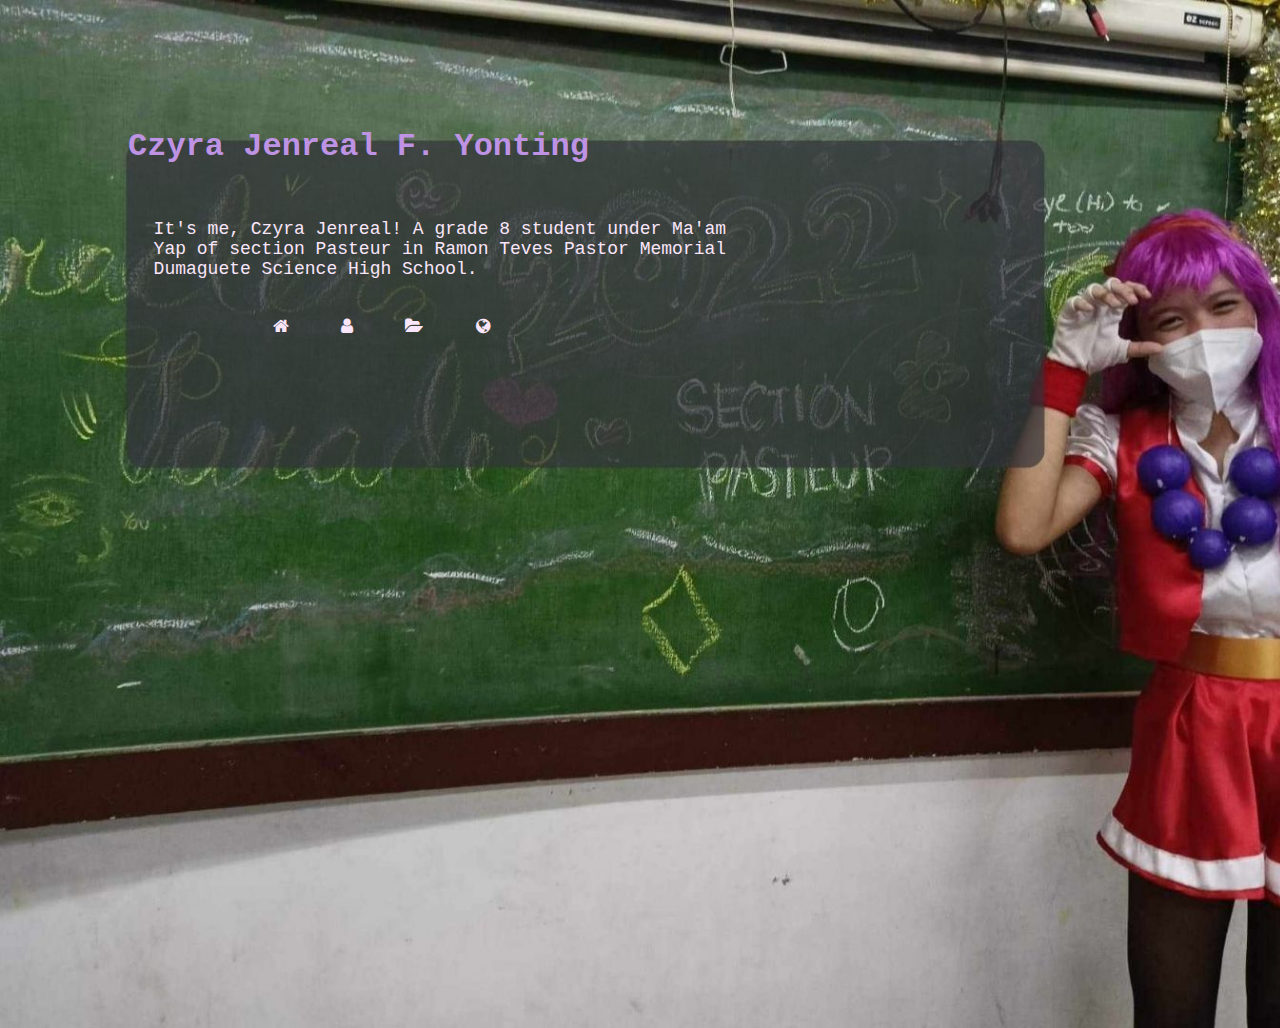
<file: index.html>
<!DOCTYPE html>
<html lang="en">
<head>
    <title> Portforyou ni ako </title>
    <link rel="stylesheet" href="style.css">
    <link rel="stylesheet" type="text/css" href="https://stackpath.bootstrapcdn.com/font-awesome/4.7.0/css/font-awesome.min.css">
</head>
<body>
    <header>
         <div class="title">
            <h2> Czyra Jenreal F. Yonting</h2>
         </div>
         <br>
         <br>
         <br>
         <div class="body">
            <p> It's me, Czyra Jenreal! A grade 8 student under Ma'am Yap of section Pasteur in Ramon Teves Pastor Memorial Dumaguete Science High School.</p>
         </div>
         <br>
         <div class="main">
            <ul>
                <li class="active">
                <li> <a href="index.html"><i class="fa fa-home"></i></a></li>
                <li> <a href="me.html"><i class="fa fa-user"></i></a> </li>
                <li> <a href="portfolio.html"><i class="fa fa-folder-open"></i></a> </li>
                <li> <a href="contact.html"><i class="fa fa-globe"></i></a> </li>
            <ul>
         </div>
         </div>

    </header>
</body>
</html>
</file>
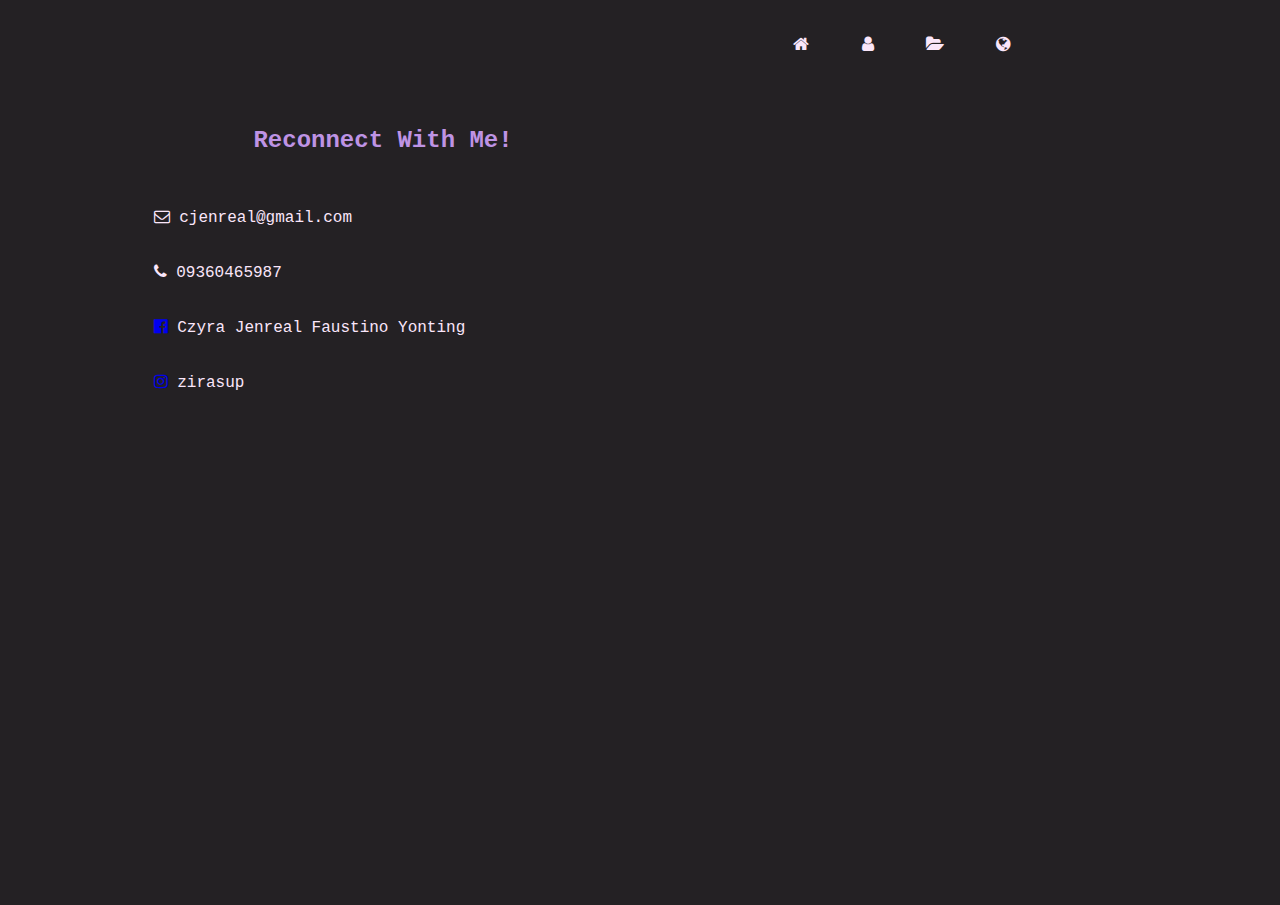
<file: contact.html>
<!DOCTYPE html>
<html lang="en">
<head>
    <title> Portforyou ni ako </title>
    <link rel="stylesheet" href="styles.css">
    <link rel="stylesheet" type="text/css" href="https://stackpath.bootstrapcdn.com/font-awesome/4.7.0/css/font-awesome.min.css">
</head>
<body>
    <header>
        <div class="main">
            <h3></h3>
            <ul>
                <li class="active">
                <li> <a href="index.html"><i class="fa fa-home"></i></a></li>
                <li> <a href="me.html"><i class="fa fa-user"></i></a> </li>
                <li> <a href="portfolio.html"><i class="fa fa-folder-open"></i></a> </li>
                <li> <a href="contact.html"><i class="fa fa-globe"></i></a> </li>
            <ul>
         </div>
         <br>
         <br>
         <br>
         <br>
         <div class="title">
            <h2>Reconnect With Me!</h2>
            <br>
            <br>
            <br>
         </div>
         <div class="body">
            <p> <i class="fa fa-envelope-o"></i> cjenreal@gmail.com </p>
                <br>
                <br>
            <p> <i class="fa fa-phone"></i> 09360465987 </p>
                <br>
                <br>
            <p><a href="https://web.facebook.com/profile.php?id=100066915527084"><i class="fa fa-facebook-official"></i></a> Czyra Jenreal Faustino Yonting</p>
                <br>
                <br>
            <p><a href="https://www.instagram.com/zirasup/"><i class="fa fa-instagram"></i></a> zirasup</p>
         </div>
</file>
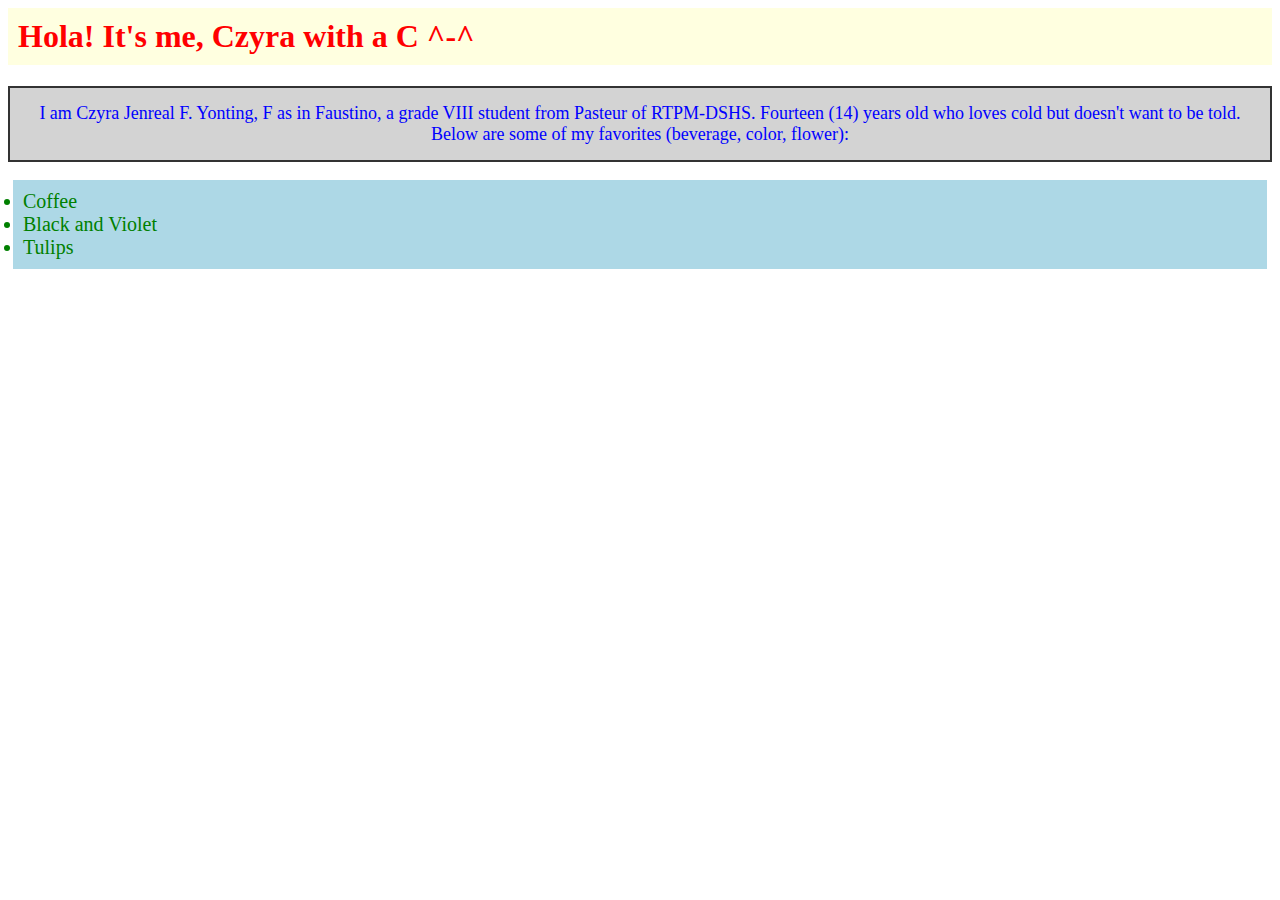
<file: CSS.html>
<html>
<head>
<style>

h1 {
   color: red;
   background-color: lightyellow;
   font-size: 32px;
   padding: 10px;
}
p {
  color: blue;
  border: 2px solid #333;
  background-color: lightgray;
  padding: 15px;
  font-size: 18px;
  text-align: center;
}
ul {
  color: green;
  background-color: lightblue;
  margin: 5px;
  padding: 10px;
  font-size: 20px;
}
</style>
</head>

<body>

<h1> Hola! It's me, Czyra with a C ^-^ </h1>

<p> I am Czyra Jenreal F. Yonting, F as in Faustino, a grade VIII student from Pasteur of RTPM-DSHS. Fourteen (14) years old who loves cold but doesn't want to be told. Below are some of my favorites (beverage, color, flower): </p>

<ul>
    <li>Coffee</li>
    <li>Black and Violet</li>
    <li>Tulips</li>
</ul>  


</body>
</html>
</file>
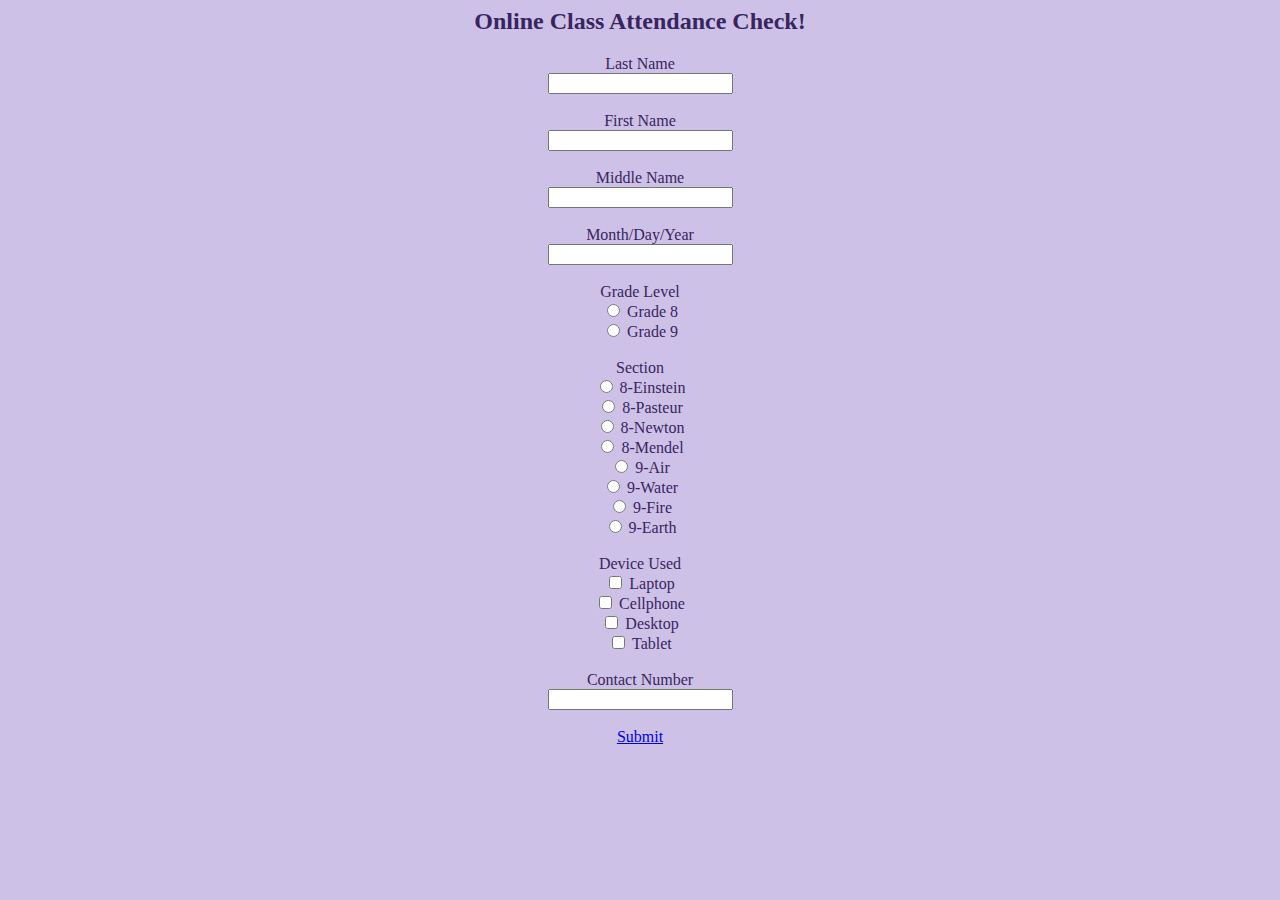
<file: Forms.html>
<html>
<body style="background:#cec1e7;font-family:ink free;color:#382560;">

<center>
<h2>Online Class Attendance Check!</h2>

<form action="/action_page.php">
  <label for="ln">Last Name</label><br>
  <input type="text" id="ln" name= lastname><br>
  <br>
  <label for="fn">First Name</label><br>
  <input type="text" id="fn" name="first name"><br>
  <br>
  <label for="mn">Middle Name</label><br>
  <input type="text" id="mn" name="middle name"><br>
  <br>
  <label for="date">Month/Day/Year</label><br>
  <input type="text" id="date" name="date attended"><br>
  <br>
  <label for="levels">Grade Level</label><br>
  <input type="radio" id="g8" name="grade level" value="Grade 8">
  <label for="g8">Grade 8</label><br>
  <input type="radio" id="g9" name="grade level" value="Grade 9">
  <label for="g9">Grade 9</label><br>
  <br>
  <label for="section">Section</label><br>
  <input type="radio" id="g8" name="section" value="Grade 8">
  <label for="g8">8-Einstein</label><br>
  <input type="radio" id="g8" name="section" value="Grade 8">
  <label for="g8">8-Pasteur</label><br>
  <input type="radio" id="g8" name="section" value="Grade 8">
  <label for="g8">8-Newton</label><br>
  <input type="radio" id="g8" name="section" value="Grade 8">
  <label for="g8">8-Mendel</label><br>
  <input type="radio" id="g9" name="grade level" value="Grade 9">
  <label for="g9">9-Air</label><br>
  <input type="radio" id="g9" name="grade level" value="Grade 9">
  <label for="g9">9-Water</label><br>
  <input type="radio" id="g9" name="grade level" value="Grade 9">
  <label for="g9">9-Fire</label><br>
  <input type="radio" id="g9" name="grade level" value="Grade 9">
  <label for="g9">9-Earth</label><br>
  <br>
  <label for="Device used">Device Used</label><br>
  <input type="checkbox" id="device" name="device used" value="Device Used">
  <label for="device">Laptop</label><br>
  <input type="checkbox" id="device" name="device used" value="Device Used">
  <label for="device">Cellphone</label><br>
  <input type="checkbox" id="device" name="device used" value="Device Used">
  <label for="device">Desktop</label><br>
  <input type="checkbox" id="device" name="device used" value="Device Used">
  <label for="device">Tablet</label><br>
  <br>
  <label for="number">Contact Number</label><br>
  <input type="text" id="number" name="phone number"><br>
  
  <br>
  <a href="Submission.html">Submit</a>
</form> 

</body>
</html>
</file>
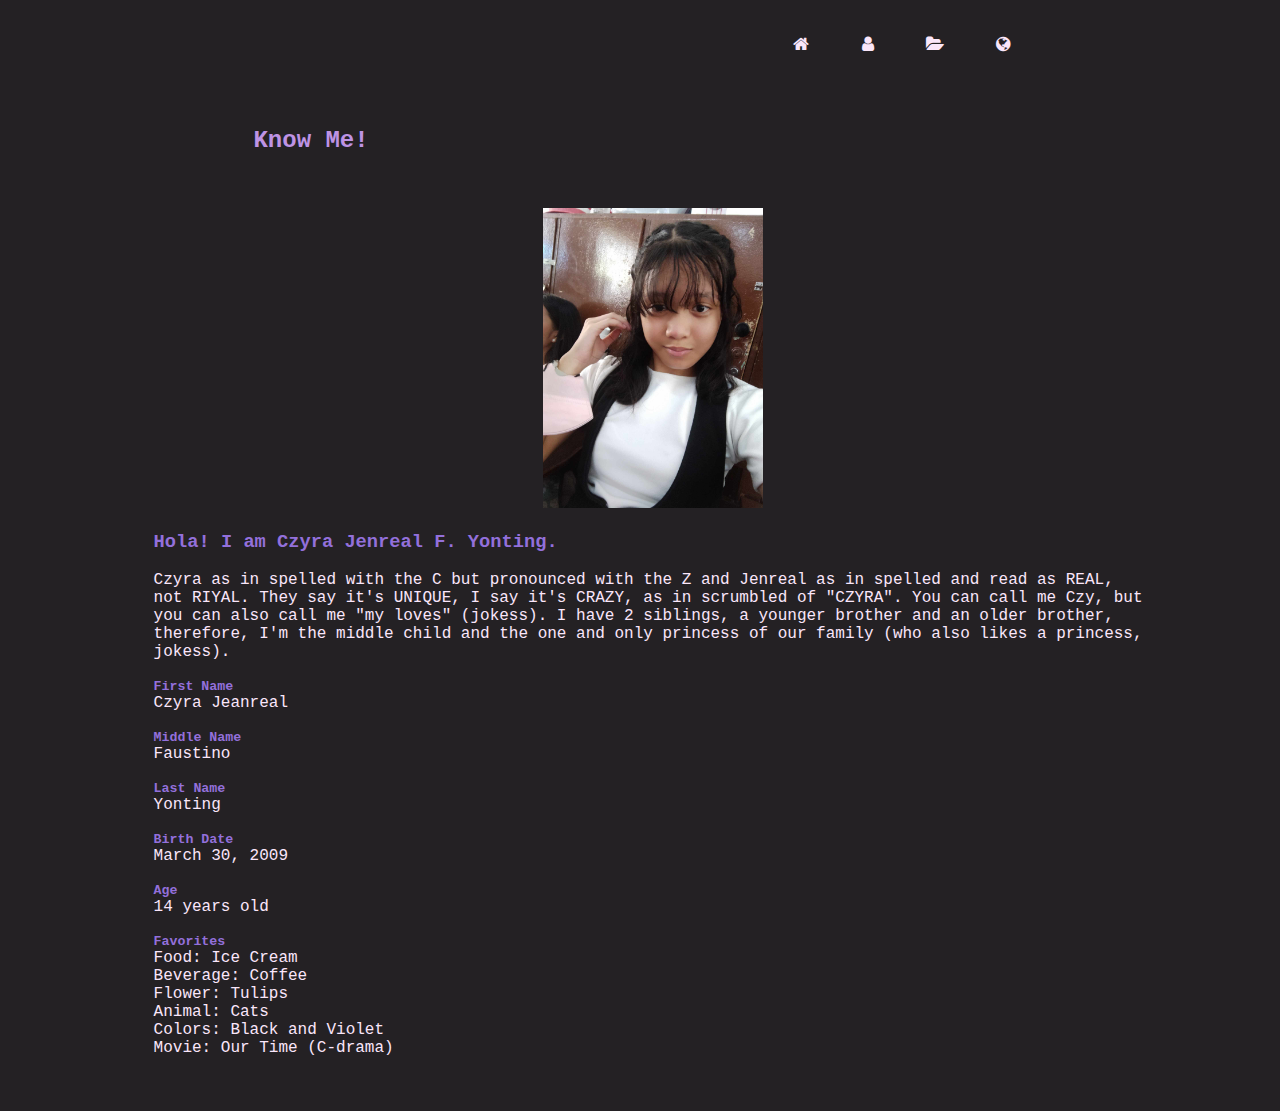
<file: me.html>
<!DOCTYPE HTML>
<html lang="en">
<head>
    <title> Portforyou ni ako </title>
    <link rel="stylesheet" href="styles.css">
    <link rel="stylesheet" type="text/css" href="https://stackpath.bootstrapcdn.com/font-awesome/4.7.0/css/font-awesome.min.css">
</head>
<body>
    <header>
        <div class="main">
            <ul>
                <li class="active">
                <li> <a href="index.html"><i class="fa fa-home"></i></a></li>
                <li> <a href="me.html"><i class="fa fa-user"></i></a> </li>
                <li> <a href="portfolio.html"><i class="fa fa-folder-open"></i></a> </li>
                <li> <a href="contact.html"><i class="fa fa-globe"></i></a> </li>
            <ul>
        </div>
        <br>
        <br>
        <br>
        <br>
         <div class="title">
            <h2>Know Me!</h2>
            <br>
            <br>
            <br>

            <center><img src="zi.jpg" width="220" height="300">
         </div>
         <br>
         <div class="body">
            <h3> Hola! I am Czyra Jenreal F. Yonting. </h3>
            <br>
            <p> Czyra as in spelled with the C but pronounced with the Z and Jenreal as in spelled and read as REAL, not RIYAL. They say it's UNIQUE, I say it's CRAZY, as in scrumbled of "CZYRA". You can call me Czy, but you can also call me "my loves" (jokess). I have 2 siblings, a younger brother and an older brother, therefore, I'm the middle child and the one and only princess of our family (who also likes a princess, jokess).</p>
            <br>
            <h5>First Name</h5>
            <p>Czyra Jeanreal</p>
            <br>
            <h5>Middle Name</h5>
            <p>Faustino</p>
            <br>
            <h5>Last Name</h5>
            <p>Yonting</p>
            <br>
            <h5>Birth Date</h5>
            <p>March 30, 2009</p>
            <br>
            <h5>Age</h5>
            <p>14 years old</p>
            <br>
            <h5>Favorites</h5>
            <p>Food: Ice Cream</p>
            <p>Beverage: Coffee</p>
            <p>Flower: Tulips</p>
            <p>Animal: Cats</p>
            <p>Colors: Black and Violet</p>
            <p>Movie: Our Time (C-drama)</p>
            <br>
            <br>
            <br>
        </div>
    </header>
</body>
</html>
</file>
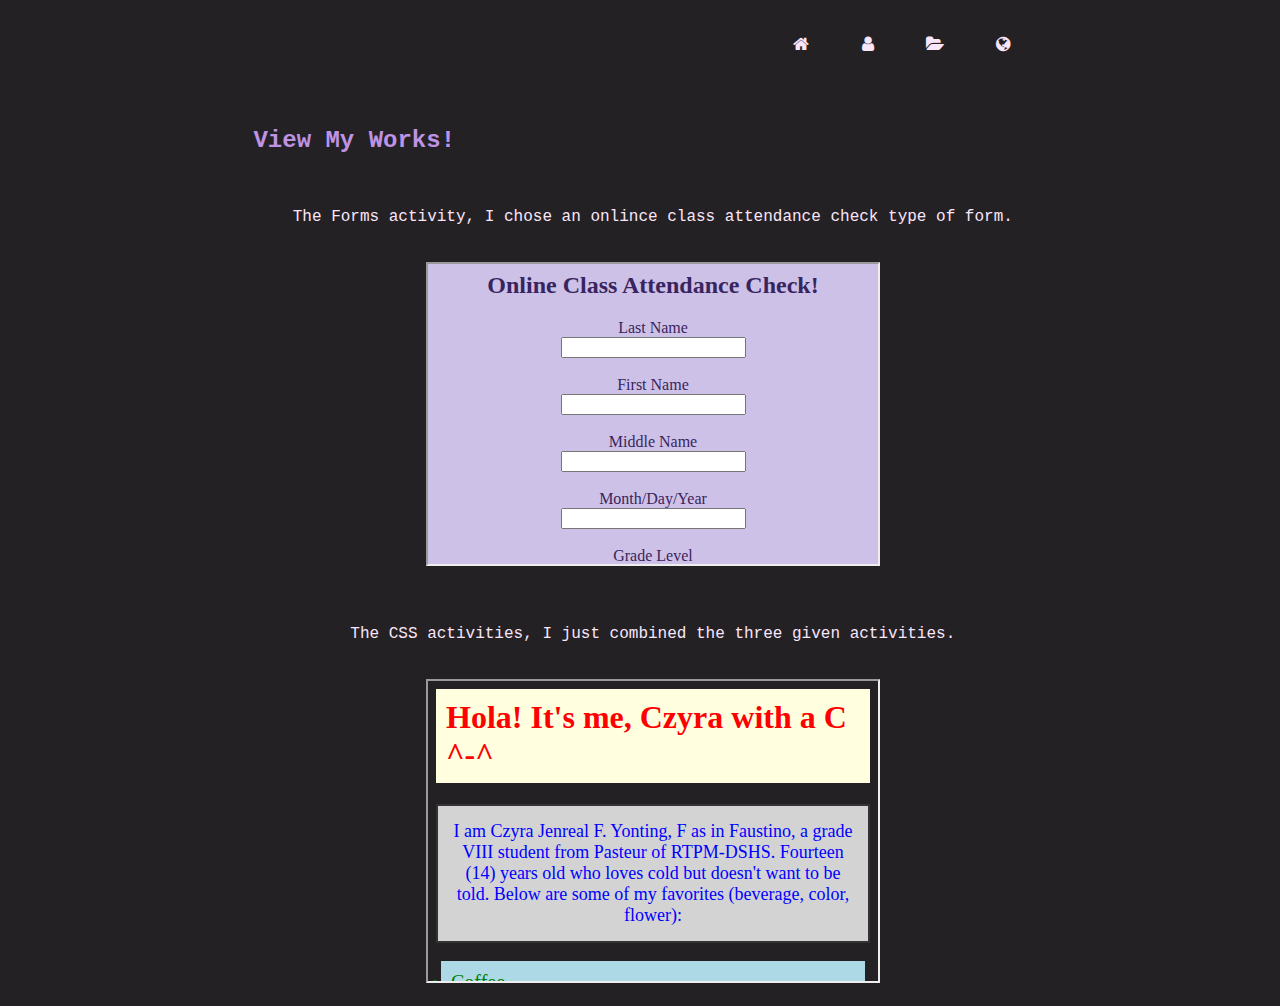
<file: portfolio.html>
<!DOCTYPE html>
<html lang="en">
<head>
    <title> Portforyou ni ako </title>
    <link rel="stylesheet" href="styles.css">
    <link rel="stylesheet" type="text/css" href="https://stackpath.bootstrapcdn.com/font-awesome/4.7.0/css/font-awesome.min.css">
</head>
<body>
    <header>
        <div class="main">
            <ul>
                <li class="active">
                <li> <a href="index.html"><i class="fa fa-home"></i></a></li>
                <li> <a href="me.html"><i class="fa fa-user"></i></a> </li>
                <li> <a href="portfolio.html"><i class="fa fa-folder-open"></i></a> </li>
                <li> <a href="contact.html"><i class="fa fa-globe"></i></a> </li>
            <ul>
         </div>
         <br>
         <br>
         <br>
         <br>
         <div class="title">
            <h2>View My Works!</h2>
         </div>
         <br>
         <br>
         <br>
         <center>
            <p>The Forms activity, I chose an onlince class attendance check type of form.</p>
            <br>
            <br>
            <iframe src="Forms.html" title="Act1"  width="450" height="300" transtion="ease-in-out"></iframe>
            <br>
            <br>
            <br>
            <br>
            <p>The CSS activities, I just combined the three given activities.</p>
            <br>
            <br>
            <iframe src="CSS.html" title="Act2"  width="450" height="300"></iframe>
            <br>
            <br>
</file>
<file: style.css>
*{
    margin: 0px;
    padding: 0px;
    font-family:  'Courier New', Courier, monospace;
    color: #FAE6FA;
}
body{
    background-image: url("guinincp.jpg");
    background-size: cover;
}

header{
    height: 100vh;
    background-size: cover;
    background-position: center;
    min-height: 100px;
}

ul{
    float: left;
    list-style-type: none;
    margin-top: 20px;
    min-height: 400%;
    margin-right: 60px;
    font-size: 17px;
}
ul li{
    display: inline-block;
}
   
ul li a{
    text-decoration: none;
    color: #FAE6FA;
    padding: 5px 20px;
    border: 1px solid transparent;
    transition: 0.5 ease
} 

ul li a:hover{
    background-color: #9370DB;
    color: #000;
}

.main{
    margin-left: 15%;
    color: #FAE6FA;
}

.title h2{
    margin-top: 10%;
    margin-left: 10%;
    color:#BE93E4;
    font-size: xx-large;
}

.body{
    margin-right: 40%;
    margin-left: 12%;
    color: #000;
    font-size: 18px;
}
</file>
<file: styles.css>
*{
    background-color: #242124;
    margin: 0px;
    padding: 0px;
    font-family:  'Courier New', Courier, monospace;
}

header{
    
       height: 100vh;
       background-size: cover;
       background-position: center;
       min-height: 100px;
}

ul{
       float: right;
       list-style-type: none;
       margin-top: 30px;
       min-height: 400%;
       margin-right: 60px;
       font-size: 17px;
}
ul li{
       display: inline-block;
}
   
ul li a{
       text-decoration: none;
       color: #FAE6FA;
       padding: 5px 20px;
       border: 1px solid transparent;
       transition: 0.5 ease
} 
ul li a:hover{
       background-color: #9370DB;
       color: #FAE6FA;
}

.main{
    margin-top: 5px;
    color: #FAE6FA;
}

.title h2{
    margin-top: 5%;
    margin-left: 10%;
    color:#BE93E4;
}

body{
    margin-right: 10%;
    margin-left: 12%;
    color: #9370DB;
    
}

.body h5{
    bleed: bold
}

p{
    color: #FAE6FA;
}

.iframe{
    display: block;
    margin-block-start: 2em;
    margin-block-end: 2em;
    margin-inline-start: 0px;
    margin-inline-end: 0px;
}

.iframe:hover{
    background-color: #9370DB;
    color: #000;
}
</file>
